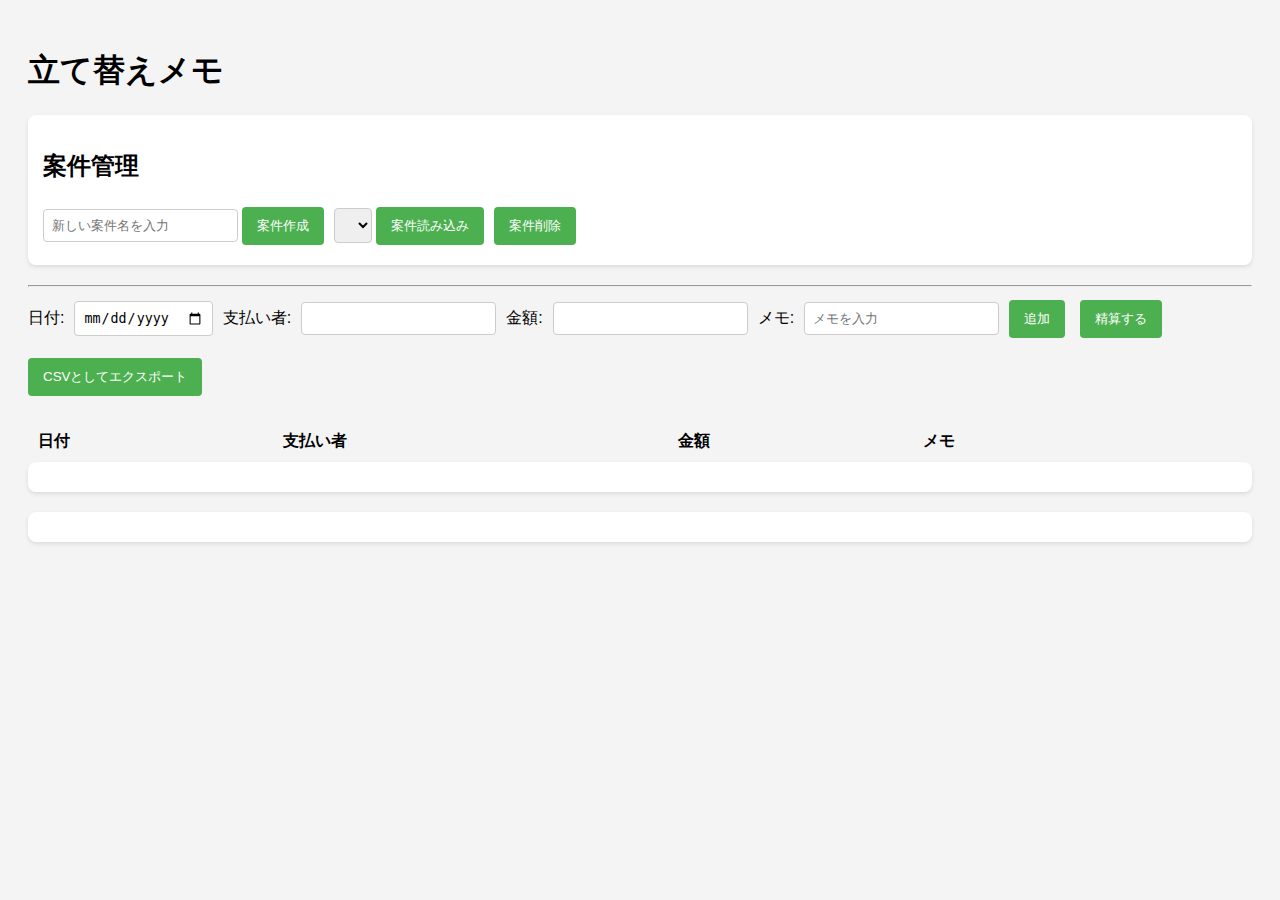
<file: memo.html>
<!DOCTYPE html>
<html lang="ja">
<head>
    <meta charset="UTF-8">
    <title>立て替えメモアプリ</title>
    <style>
        body {
            font-family: Arial, sans-serif;
            padding: 20px;
            background-color: #f4f4f4;
        }
        #project-management, #summary, #settlementResults {
            background-color: #fff;
            border-radius: 8px;
            padding: 15px;
            margin-bottom: 20px;
            box-shadow: 0 2px 4px rgba(0,0,0,0.1);
        }
        input[type="text"], input[type="date"], input[type="number"], select, button {
            padding: 8px;
            margin: 5px 0;
            border-radius: 4px;
            border: 1px solid #ccc;
        }
        button {
            background-color: #4CAF50;
            color: white;
            padding: 10px 15px;
            border: none;
            border-radius: 4px;
            cursor: pointer;
            margin-right: 5px;
        }
        button:hover {
            background-color: #45a049;
        }
        table {
            margin-top: 20px;
            width: 100%;
            border-collapse: collapse;
        }
        th, td {
            padding: 10px;
            text-align: left;
        }
        .input-container {
            display: flex;
            flex-wrap: wrap;
            align-items: center;
            gap: 10px;
        }
    </style>
</head>
<body>

    <h1>立て替えメモ</h1>
    <div id="project-management">
        <h2>案件管理</h2>
        <input type="text" id="projectName" placeholder="新しい案件名を入力">
        <button id="createProjectButton">案件作成</button>
        <select id="projectSelector"></select>
        <button id="loadProjectButton">案件読み込み</button>
        <button id="deleteProjectButton">案件削除</button>
    </div>
    <hr>
    <div class="input-container">
        <label for="memoDate">日付:</label>
        <input type="date" id="memoDate">
        <label for="memoPayer">支払い者:</label>
        <input type="text" id="memoPayer">
        <label for="memoAmount">金額:</label>
        <input type="number" id="memoAmount" step="100">
        <label for="memoInput">メモ:</label>
        <input type="text" id="memoInput" placeholder="メモを入力">
        <button id="addButton">追加</button>
        <button id="settleButton">精算する</button>
        <button id="exportButton">CSVとしてエクスポート</button>
    </div>

    <table id="memoTable">
        <thead>
            <tr>
                <th>日付</th>
                <th>支払い者</th>
                <th>金額</th>
                <th>メモ</th>
                <th></th>
            </tr>
        </thead>
        <tbody id="memoList">
        </tbody>
    </table>

    <div id="summary"></div>
    <div id="settlementResults"></div>

    <script src="script.js"></script>

</body>
</html>
</file>
